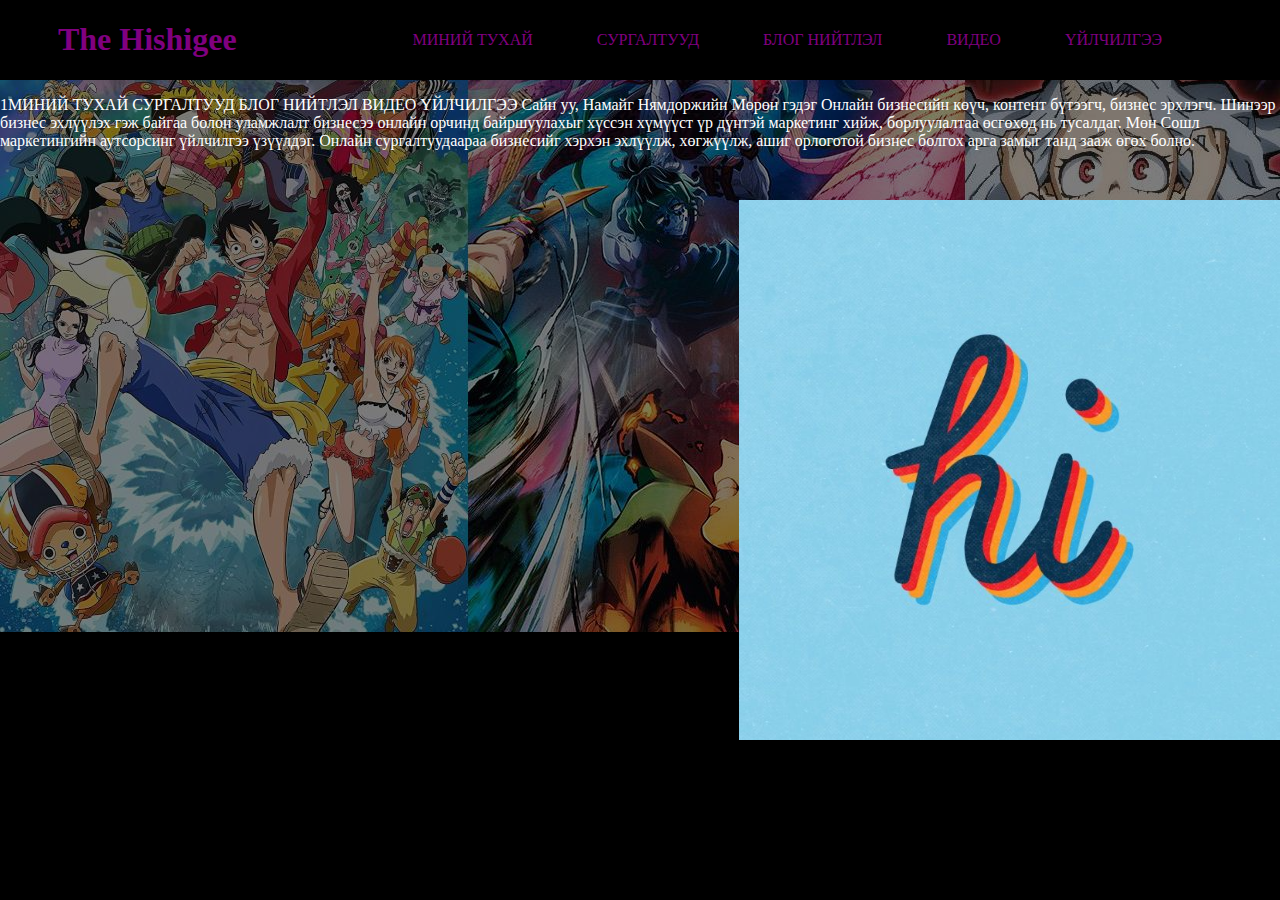
<file: index.html>
<!DOCTYPE html>
<html lang="en">
<head>
    <meta charset="UTF-8">
    <meta name="viewport" content="width=device-width, initial-scale=1.0">
    <title>Document</title>
    <link rel="stylesheet" href="style.css">
</head>
<body>
    <div class="content">
    <div class="e">
        <div class="e1">
        <h1 class="e2">The Hishigee</h1>
        <div>
            <a class="e2" href="index-1.html">МИНИЙ ТУХАЙ</a>
            <a class="e2" href="index-2.html">СУРГАЛТУУД</a>
            <a class="e2" href="index-3.html">БЛОГ НИЙТЛЭЛ</a>
            <a class="e2" href="index-4.html">ВИДЕО</a>
            <a class="e2" href="index-5.html">ҮЙЛЧИЛГЭЭ</a>
        </div>
        </div>
    </div>


    <p class="e9">1МИНИЙ ТУХАЙ СУРГАЛТУУД БЛОГ НИЙТЛЭЛ ВИДЕО ҮЙЛЧИЛГЭЭ Сайн уу, Намайг Нямдоржийн Мөрөн гэдэг Онлайн бизнесийн көүч, контент бүтээгч, бизнес эрхлэгч. Шинээр бизнес эхлүүлэх гэж байгаа болон уламжлалт бизнесээ онлайн орчинд байршуулахыг хүссэн хүмүүст үр дүнтэй маркетинг хийж, борлуулалтаа өсгөхөд нь тусалдаг. Мөн Сошл маркетингийн аутсорсинг үйлчилгээ үзүүлдэг. Онлайн сургалтуудаараа бизнесийг хэрхэн эхлүүлж, хөгжүүлж, ашиг орлоготой бизнес болгох арга замыг танд зааж өгөх болно.</p>

</div>
    <div class="container">
        <img class="e3" src="Hi.jpg" alt="Hi">
        <img class="bg" src="./NewProject.jpg" alt="bg">
    </div>
    
</body>
</html>
</file>
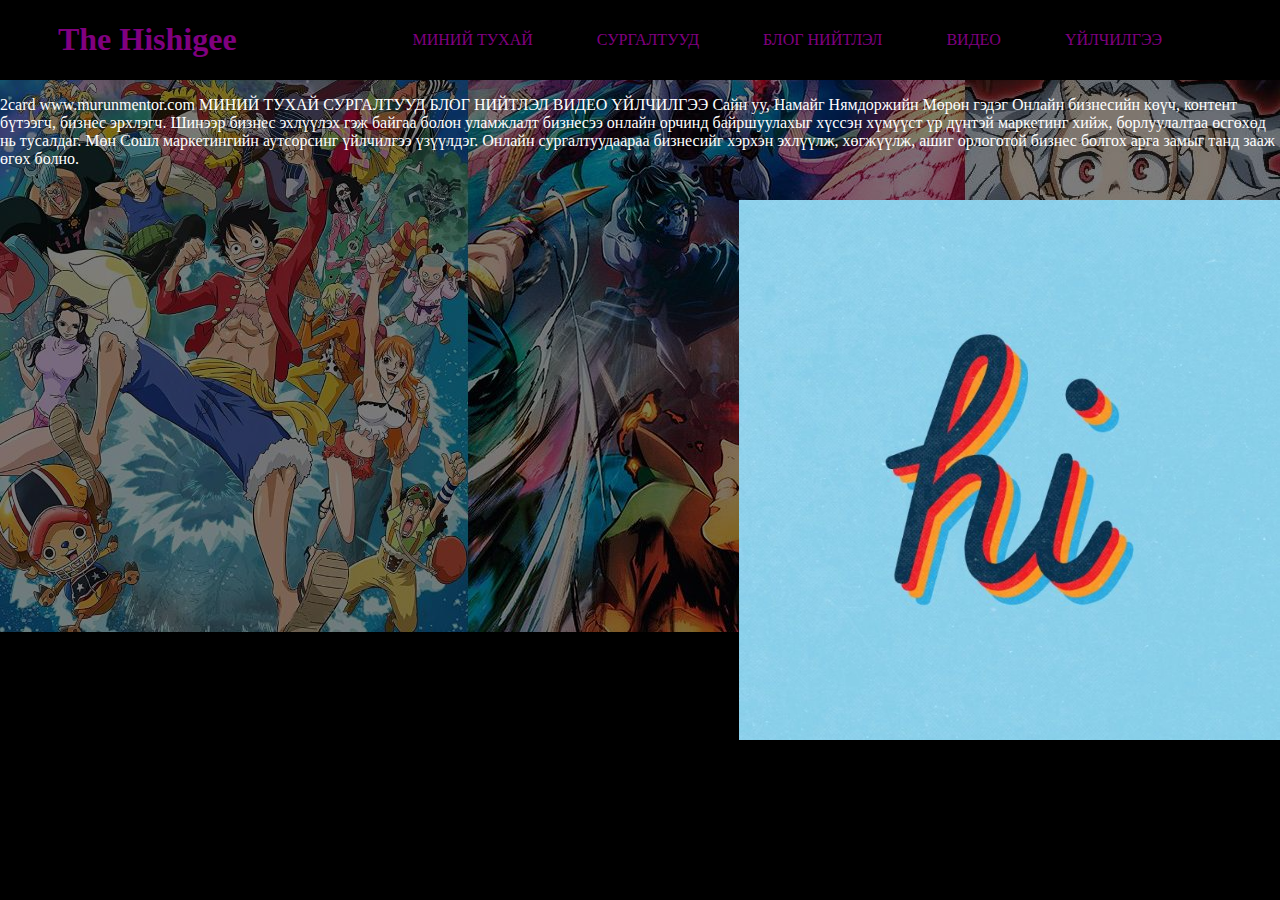
<file: index-2.html>
<!DOCTYPE html>
<html lang="en">
<head>
    <meta charset="UTF-8">
    <meta name="viewport" content="width=device-width, initial-scale=1.0">
    <title>Document</title>
    <link rel="stylesheet" href="style.css">
</head>
<body>
    <div class="content">
    <div class="e">
        <div class="e1">
        <h1 class="e2">The Hishigee</h1>
        <div>
            <a class="e2" href="index-1.html">МИНИЙ ТУХАЙ</a>
            <a class="e2" href="index-2.html">СУРГАЛТУУД</a>
            <a class="e2" href="index-3.html">БЛОГ НИЙТЛЭЛ</a>
            <a class="e2" href="index-4.html">ВИДЕО</a>
            <a class="e2" href="index-5.html">ҮЙЛЧИЛГЭЭ</a>
        </div>
        </div>
    </div>


    <p class="e9">2card www.murunmentor.com МИНИЙ ТУХАЙ СУРГАЛТУУД БЛОГ НИЙТЛЭЛ ВИДЕО ҮЙЛЧИЛГЭЭ Сайн уу, Намайг Нямдоржийн Мөрөн гэдэг Онлайн бизнесийн көүч, контент бүтээгч, бизнес эрхлэгч. Шинээр бизнес эхлүүлэх гэж байгаа болон уламжлалт бизнесээ онлайн орчинд байршуулахыг хүссэн хүмүүст үр дүнтэй маркетинг хийж, борлуулалтаа өсгөхөд нь тусалдаг. Мөн Сошл маркетингийн аутсорсинг үйлчилгээ үзүүлдэг. Онлайн сургалтуудаараа бизнесийг хэрхэн эхлүүлж, хөгжүүлж, ашиг орлоготой бизнес болгох арга замыг танд зааж өгөх болно.</p>

</div>
    <div class="container">
        <img class="e3" src="Hi.jpg" alt="Hi">
        <img class="bg" src="./NewProject.jpg" alt="bg">
    </div>
    
</body>
</html>
</file>
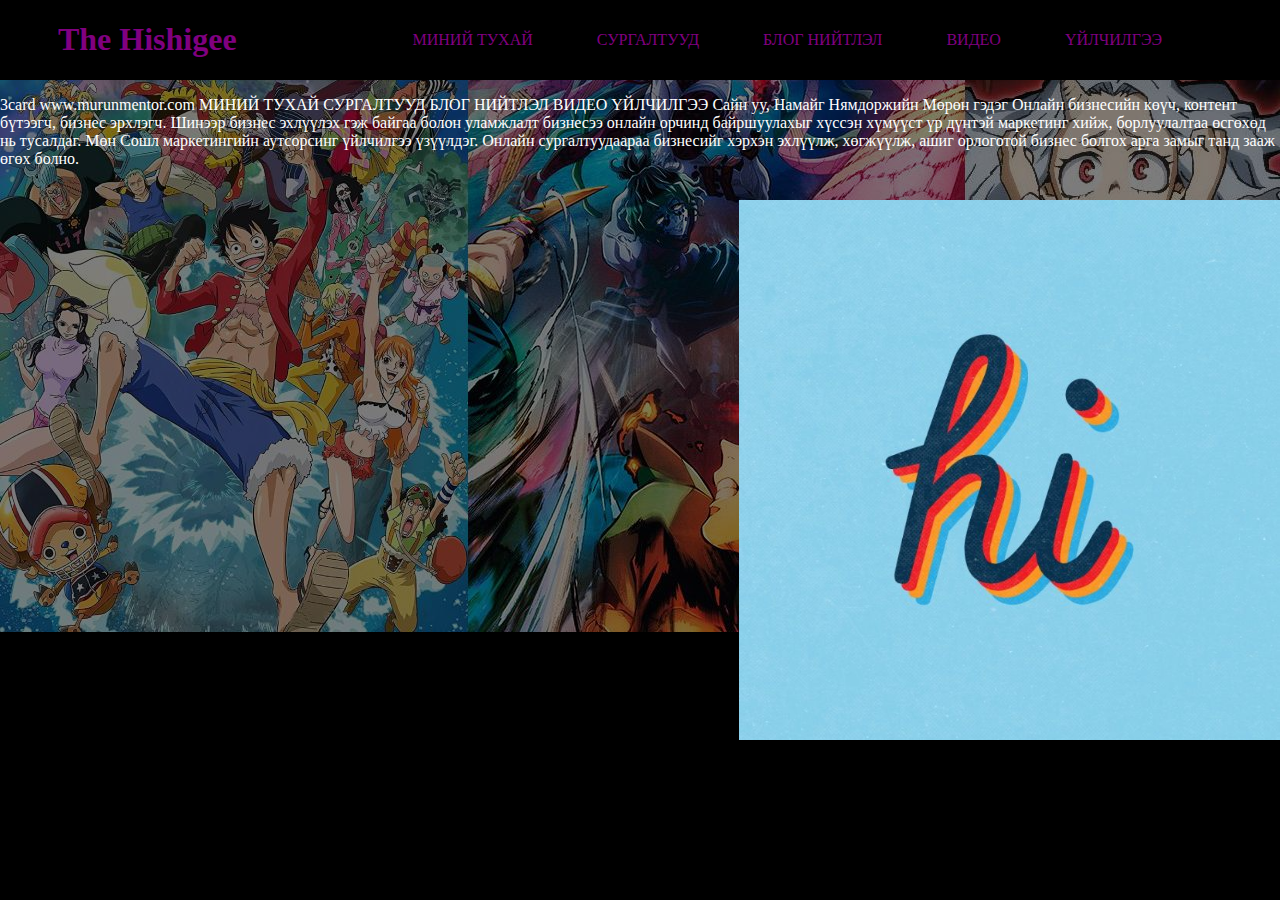
<file: index-3.html>
<!DOCTYPE html>
<html lang="en">
<head>
    <meta charset="UTF-8">
    <meta name="viewport" content="width=device-width, initial-scale=1.0">
    <title>Document</title>
    <link rel="stylesheet" href="style.css">
</head>
<body>
    <div class="content">
    <div class="e">
        <div class="e1">
        <h1 class="e2">The Hishigee</h1>
        <div>
            <a class="e2" href="index-1.html">МИНИЙ ТУХАЙ</a>
            <a class="e2" href="index-2.html">СУРГАЛТУУД</a>
            <a class="e2" href="index-3.html">БЛОГ НИЙТЛЭЛ</a>
            <a class="e2" href="index-4.html">ВИДЕО</a>
            <a class="e2" href="index-5.html">ҮЙЛЧИЛГЭЭ</a>
        </div>
        </div>
    </div>


    <p class="e9">3card www.murunmentor.com МИНИЙ ТУХАЙ СУРГАЛТУУД БЛОГ НИЙТЛЭЛ ВИДЕО ҮЙЛЧИЛГЭЭ Сайн уу, Намайг Нямдоржийн Мөрөн гэдэг Онлайн бизнесийн көүч, контент бүтээгч, бизнес эрхлэгч. Шинээр бизнес эхлүүлэх гэж байгаа болон уламжлалт бизнесээ онлайн орчинд байршуулахыг хүссэн хүмүүст үр дүнтэй маркетинг хийж, борлуулалтаа өсгөхөд нь тусалдаг. Мөн Сошл маркетингийн аутсорсинг үйлчилгээ үзүүлдэг. Онлайн сургалтуудаараа бизнесийг хэрхэн эхлүүлж, хөгжүүлж, ашиг орлоготой бизнес болгох арга замыг танд зааж өгөх болно.</p>

</div>
    <div class="container">
        <img class="e3" src="Hi.jpg" alt="Hi">
        <img class="bg" src="./NewProject.jpg" alt="bg">
    </div>
    
</body>
</html>
</file>
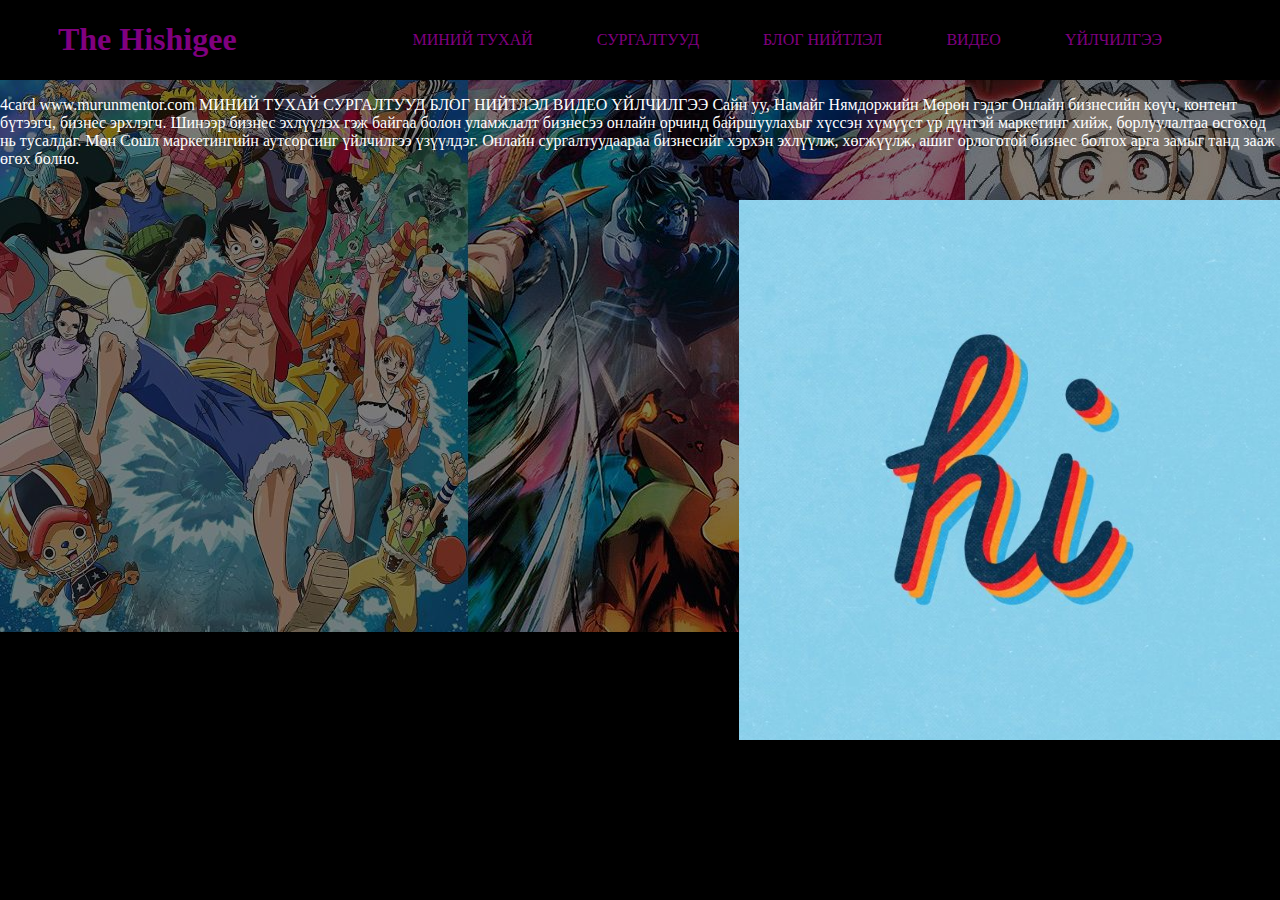
<file: index-4.html>
<!DOCTYPE html>
<html lang="en">
<head>
    <meta charset="UTF-8">
    <meta name="viewport" content="width=device-width, initial-scale=1.0">
    <title>Document</title>
    <link rel="stylesheet" href="style.css">
</head>
<body>
    <div class="content">
    <div class="e">
        <div class="e1">
        <h1 class="e2">The Hishigee</h1>
        <div>
            <a class="e2" href="index-1.html">МИНИЙ ТУХАЙ</a>
            <a class="e2" href="index-2.html">СУРГАЛТУУД</a>
            <a class="e2" href="index-3.html">БЛОГ НИЙТЛЭЛ</a>
            <a class="e2" href="index-4.html">ВИДЕО</a>
            <a class="e2" href="index-5.html">ҮЙЛЧИЛГЭЭ</a>
        </div>
        </div>
    </div>


    <p class="e9">4card www.murunmentor.com МИНИЙ ТУХАЙ СУРГАЛТУУД БЛОГ НИЙТЛЭЛ ВИДЕО ҮЙЛЧИЛГЭЭ Сайн уу, Намайг Нямдоржийн Мөрөн гэдэг Онлайн бизнесийн көүч, контент бүтээгч, бизнес эрхлэгч. Шинээр бизнес эхлүүлэх гэж байгаа болон уламжлалт бизнесээ онлайн орчинд байршуулахыг хүссэн хүмүүст үр дүнтэй маркетинг хийж, борлуулалтаа өсгөхөд нь тусалдаг. Мөн Сошл маркетингийн аутсорсинг үйлчилгээ үзүүлдэг. Онлайн сургалтуудаараа бизнесийг хэрхэн эхлүүлж, хөгжүүлж, ашиг орлоготой бизнес болгох арга замыг танд зааж өгөх болно.</p>

</div>
    <div class="container">
        <img class="e3" src="Hi.jpg" alt="Hi">
        <img class="bg" src="./NewProject.jpg" alt="bg">
    </div>
    
</body>
</html>
</file>
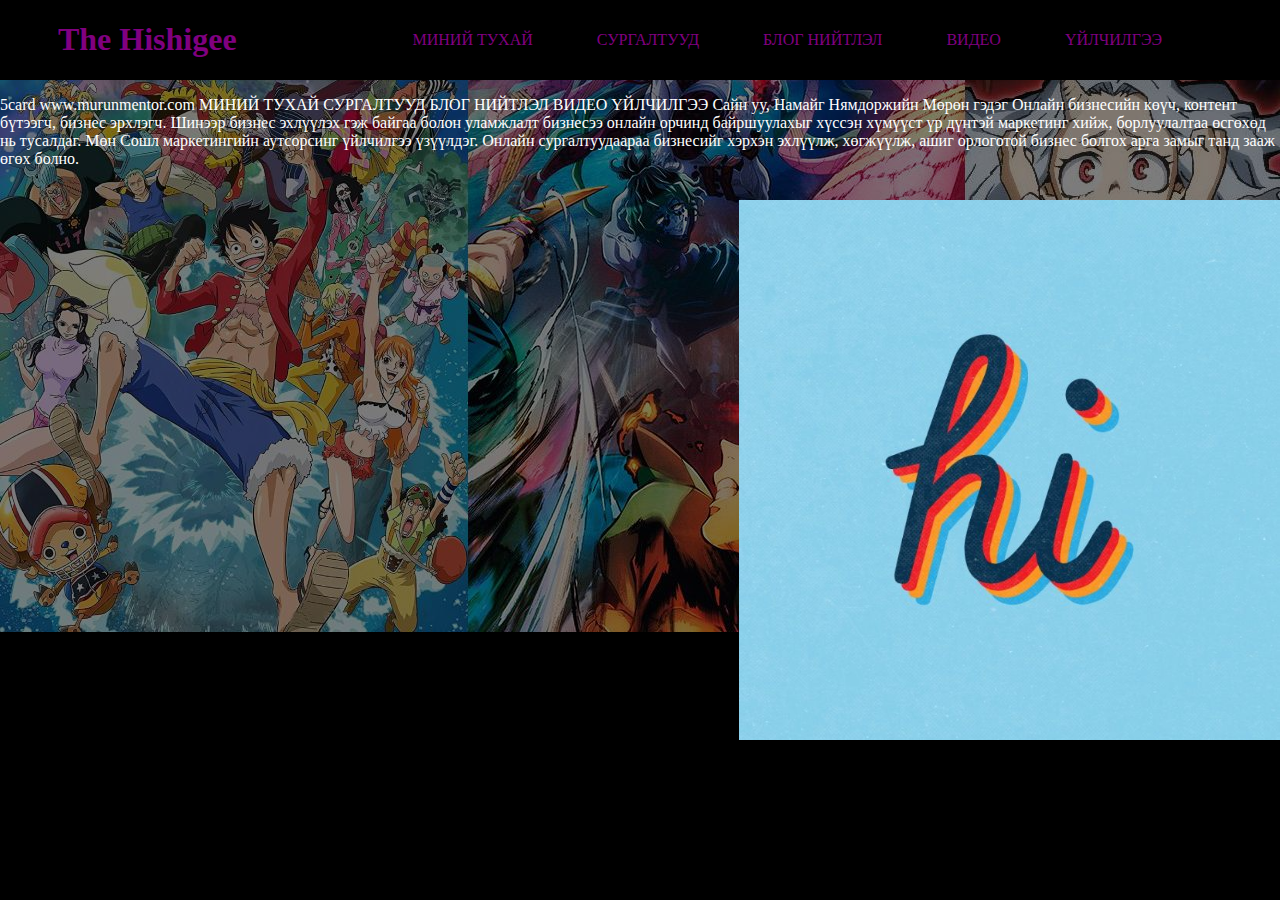
<file: index-5.html>
<!DOCTYPE html>
<html lang="en">
<head>
    <meta charset="UTF-8">
    <meta name="viewport" content="width=device-width, initial-scale=1.0">
    <title>Document</title>
    <link rel="stylesheet" href="style.css">
</head>
<body>
    <div class="content">
    <div class="e">
        <div class="e1">
        <h1 class="e2">The Hishigee</h1>
        <div>
            <a class="e2" href="index-1.html">МИНИЙ ТУХАЙ</a>
            <a class="e2" href="index-2.html">СУРГАЛТУУД</a>
            <a class="e2" href="index-3.html">БЛОГ НИЙТЛЭЛ</a>
            <a class="e2" href="index-4.html">ВИДЕО</a>
            <a class="e2" href="index-5.html">ҮЙЛЧИЛГЭЭ</a>
        </div>
        </div>
    </div>


    <p class="e9">5card www.murunmentor.com МИНИЙ ТУХАЙ СУРГАЛТУУД БЛОГ НИЙТЛЭЛ ВИДЕО ҮЙЛЧИЛГЭЭ Сайн уу, Намайг Нямдоржийн Мөрөн гэдэг Онлайн бизнесийн көүч, контент бүтээгч, бизнес эрхлэгч. Шинээр бизнес эхлүүлэх гэж байгаа болон уламжлалт бизнесээ онлайн орчинд байршуулахыг хүссэн хүмүүст үр дүнтэй маркетинг хийж, борлуулалтаа өсгөхөд нь тусалдаг. Мөн Сошл маркетингийн аутсорсинг үйлчилгээ үзүүлдэг. Онлайн сургалтуудаараа бизнесийг хэрхэн эхлүүлж, хөгжүүлж, ашиг орлоготой бизнес болгох арга замыг танд зааж өгөх болно.</p>

</div>
    <div class="container">
        <img class="e3" src="Hi.jpg" alt="Hi">
        <img class="bg" src="./NewProject.jpg" alt="bg">
    </div>
    
</body>
</html>
</file>
<file: style.css>
.e1 {
    background-color: rgb(0, 0, 0);
    box-sizing: border-box;
    display: flex;
    flex-direction: row;
    justify-content: space-around;
    align-items: center;
} 
.e2 {
    color: purple;
    margin-right: 60px;
    text-decoration: none;
}
.e3 {
    height: 60vh;
    object-fit: cover;
    position: absolute;
    z-index: 1;
    top: 200px;
}
.bg {
    width: 100vw;
    position: absolute;
    background: rgba(0, 0, 0, 0.5);
    opacity: 0.5;
    left: 0;
    top: -88px;
    height: auto;
}
.content {
    position: absolute;
    z-index: 1;
}
.container{
    display: flex;
    justify-content: flex-end;
    position: relative;
}
.e9 {
    display: flex;
    flex-direction: row;
    color: rgb(255, 255, 255);
}
body {
    /* background-image: url(New\ Project.jpg); */
    margin: 0%;
    background-color: black;
}
</file>
